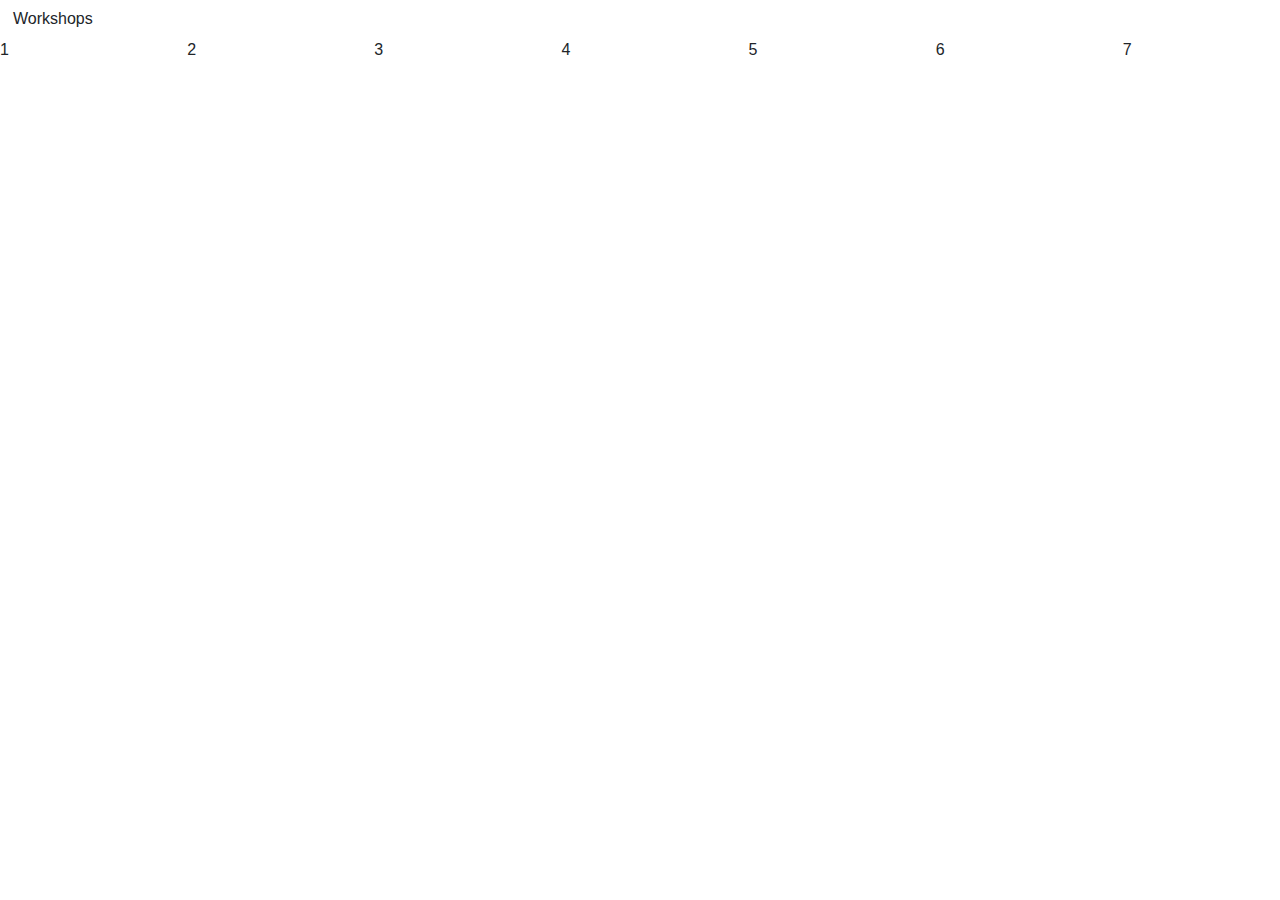
<file: index.html>
<!DOCTYPE html>
<html>
    <head>
        <title>Index</title>
        <meta charset="utf-8">
        <meta name="viewport" content="width=device-width, initial-scale=1">
        <link rel="stylesheet" href="https://maxcdn.bootstrapcdn.com/bootstrap/4.0.0/css/bootstrap.min.css" integrity="sha384-Gn5384xqQ1aoWXA+058RXPxPg6fy4IWvTNh0E263XmFcJlSAwiGgFAW/dAiS6JXm" crossorigin="anonymous">
    </head>

    <body>
        <div id="work-shop" class="btn btn-large btn-default">Workshops</div>
        <div class="row">
            <div class="col" id="ws">1</div>
            <div class="col">2</div>
            <div class="col">3</div>
            <div class="col">4</div>
            <div class="col">5</div>
            <div class="col">6</div>
            <div class="col">7</div>
            
        </div>

        <script src="test.js"></script>
        <script src="https://maxcdn.bootstrapcdn.com/bootstrap/4.0.0/js/bootstrap.min.js" integrity="sha384-JZR6Spejh4U02d8jOt6vLEHfe/JQGiRRSQQxSfFWpi1MquVdAyjUar5+76PVCmYl" crossorigin="anonymous"></script>
        <script src="https://code.jquery.com/jquery-3.2.1.slim.min.js" integrity="sha384-KJ3o2DKtIkvYIK3UENzmM7KCkRr/rE9/Qpg6aAZGJwFDMVNA/GpGFF93hXpG5KkN" crossorigin="anonymous"></script>
        <script src="https://cdnjs.cloudflare.com/ajax/libs/popper.js/1.12.9/umd/popper.min.js" integrity="sha384-ApNbgh9B+Y1QKtv3Rn7W3mgPxhU9K/ScQsAP7hUibX39j7fakFPskvXusvfa0b4Q" crossorigin="anonymous"></script>
    </body>
</html>
</file>
